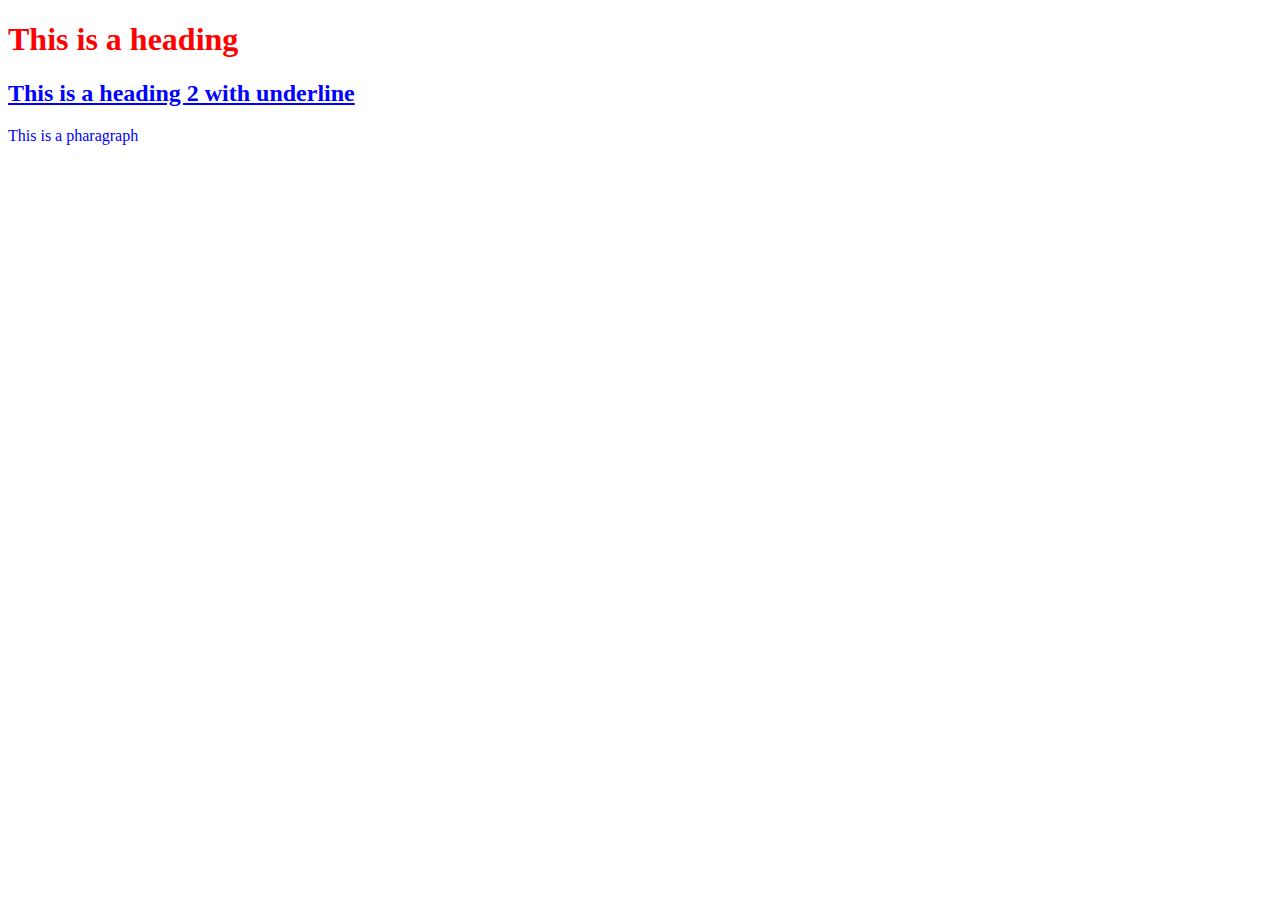
<file: week 3/index.html>
<!DOCTYPE html>
<html lang="en">
<head>
    <meta charset="UTF-8">
    <meta name="viewport" content="width=device-width, initial-scale=1.0">
    <title>Document</title>
    <link rel="stylesheet" href="style.css">
</head>
<body>
    <h1 >
        This is a heading
    </h1>
    <h2 >
        This is a heading 2 with underline
    </h2>
    <p>
        This is a pharagraph
    </p>
</body>
</html>
</file>
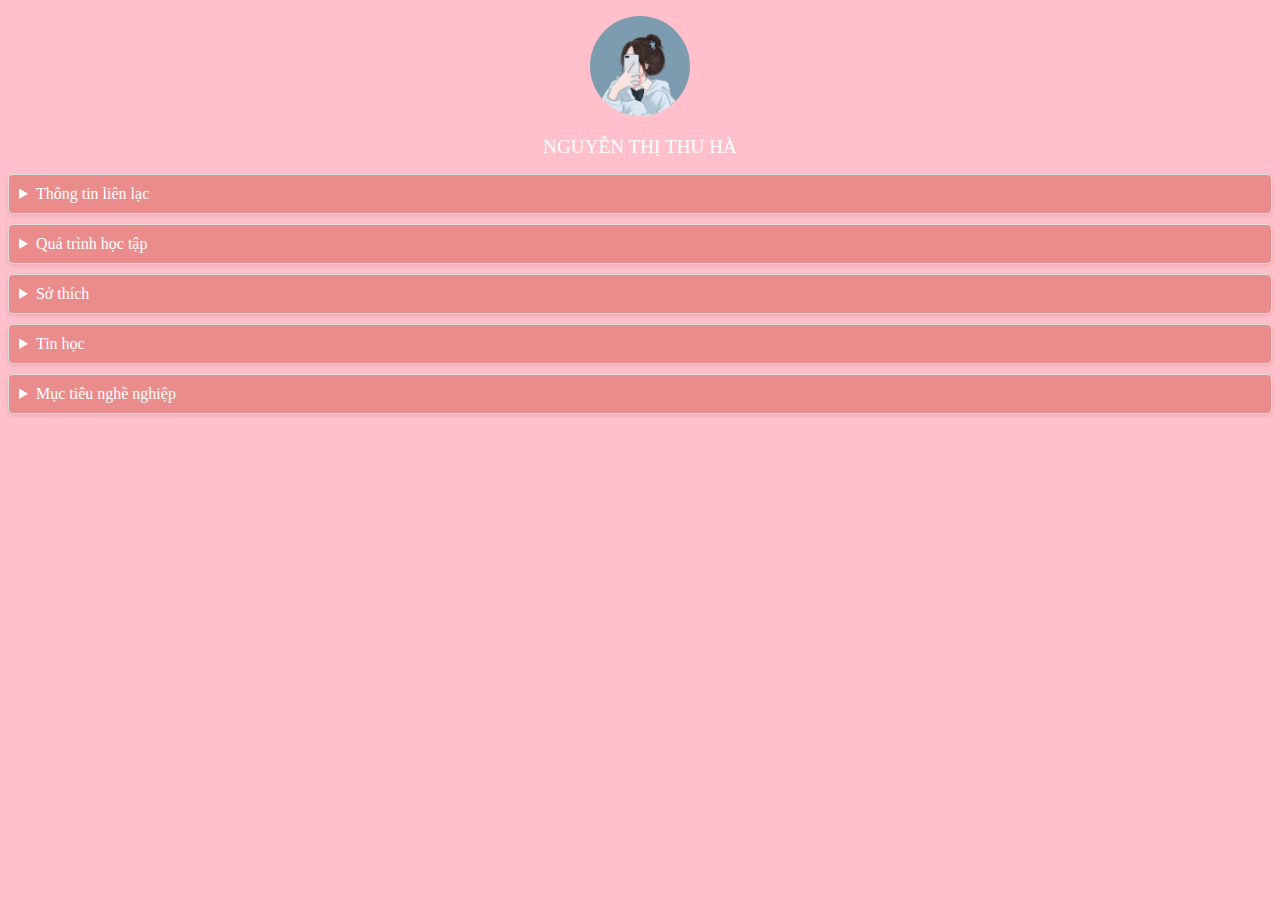
<file: week 5/index.html>
<!DOCTYPE html>
<html lang="en">
<head>
    <meta charset="UTF-8">
    <meta name="viewport" content="width=device-width, initial-scale=1.0">
    <title>Document</title>
    <link rel="stylesheet" href="style.css">
</head>
<body>
   <figure>
        <img src="profile.jpg" alt="In case the image is not found, this is an apple">
        <figcaption>NGUYỄN THỊ THU HÀ</figcaption>
    </figure>
    <details>
        <summary>Thông tin liên lạc</summary>
        <p>Email: hanthaiduong0512@gmail.com</p>
        <p>Điện thoại: 09862809969</p>
        <p> Địa chỉ: 21 Nguyễn Tuấn Trình, Hải Tân, Hải Dương</p>
        <p> Ngày sinh:05/12/2006</p>
    </details>

    <details>
        <summary>Quá trình học tập</summary>
        <table border="1">
            <thead>
                <tr>
                    <th>2007-2012</th>
                    <th>2012-2016</th>
                    <th>2017-2021</th>
                    <th>2021-2024</th>
                    <th>2025</th>
                </tr>
            </thead>
            <tbody>
                <tr>
                    <td>Trường Mầm non Hải Tân</td>
                    <td>Trường Tiểu học Hải Tân</td>
                    <td>Trường THCS Hải Tân</td>
                    <td>Trường THCS & THPT Marie Curie</td>
                    <td>THiện đang theo học tại Trường Quốc tế - ĐHQGHN</td>
                </tr>
            </tbody>
        </table>
        
    </details>
    <details>
        <summary>Sở thích</summary>
        <p>Đọc sách</p>
        <p>Xem phim</p>
        <p>Chơi thể thao </p>
        <p>Chơi game</p>
    </details>
    <details>
        <summary>Tin học</summary>
        <p>Microsoft Word</p>
        <p>Microsoft Excel</p>
    </details>
    <details>
        <summary>Mục tiêu nghề nghiệp</summary>
        <p>
            Là sinh viên năm nhất ngành Công nghệ thông tin ứng dụng, 
            tôi mong muốn xây dựng nền tảng vững chắc về lập trình,
            phát triển phần mềm và quản trị hệ thống. 
            Mục tiêu trước mắt của tôi là trau dồi các ngôn ngữ lập trình cơ bản như Python, C++, và Java, 
            đồng thời tham gia các dự án nhỏ hoặc câu lạc bộ công nghệ để tích lũy kinh nghiệm thực tế.
        </p>
    </details>


    
   
</body>
</html>
</file>
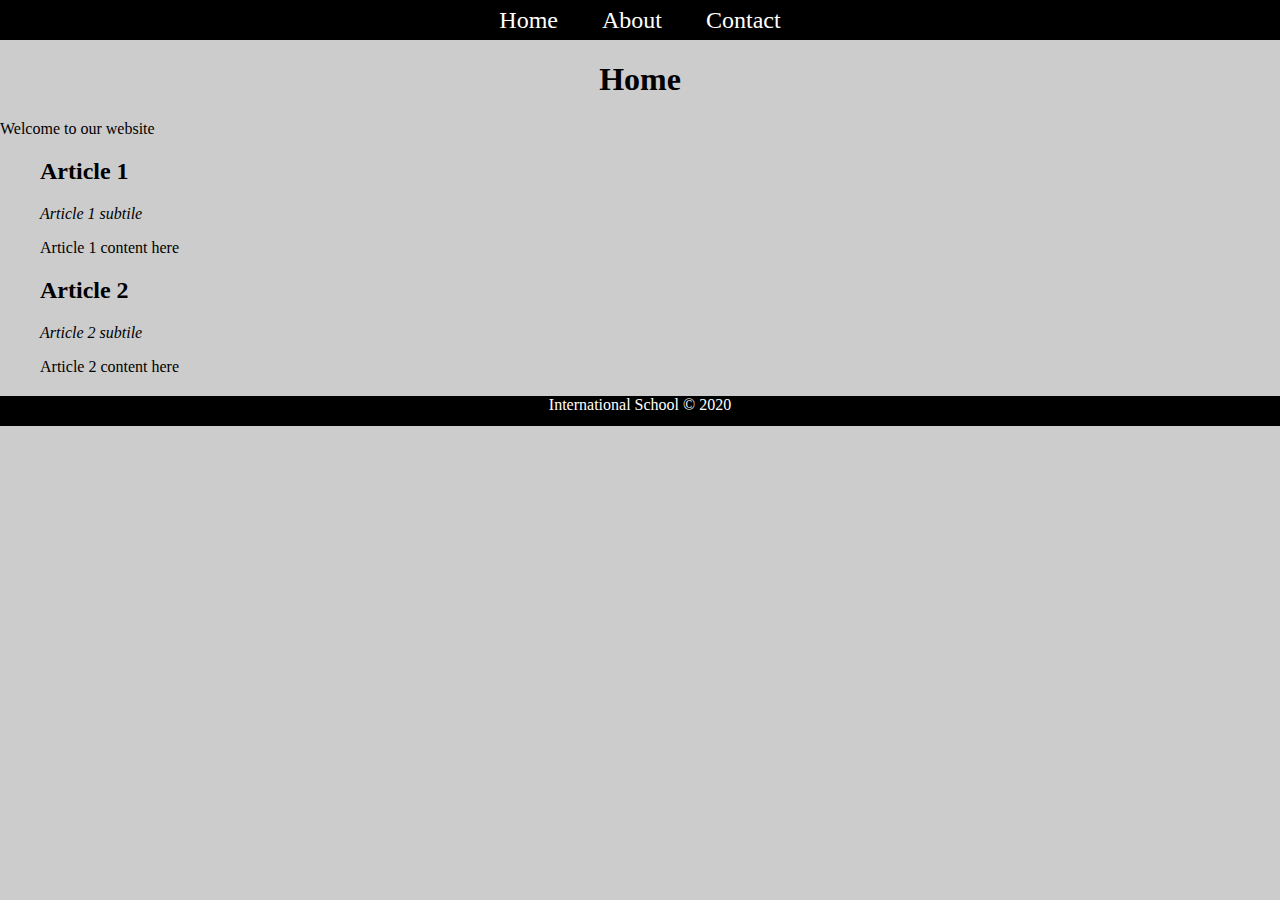
<file: week 4/exercise 6/index.html>
<!DOCTYPE html>
<html lang="en">
<head>
    <meta charset="UTF-8">
    <meta name="viewport" content="width=device-width, initial-scale=1.0">
    <title>Document</title>
    <link rel="stylesheet" href="style.css">
</head>
<body>
    <nav>
        <ul>
        <li><a href="index.html">Home</a></li>
        <li><a href="about.html">About</a></li>
        <li><a href="contact.html">Contact</a></li>
        </ul>
        </nav>
    <header>
        <h1>Home</h1>
        <p> Welcome to our website</p>
    </header>
    <main>
        <section>
            <article>
                <header>
                    <h2> Article 1</h2>
                    <p> Article 1 subtile</p>
                </header>
                <p>Article 1 content here </p>
            </article>
            <article>
                <header>
                    <h2> Article 2</h2>
                    <p> Article 2 subtile</p>
                </header>
                <p>Article 2 content here </p>
            </article>
        </section>
    </main>
    <footer>
        <p>International School &copy; 2020</p>
    </footer>

</body>
</html>
</file>
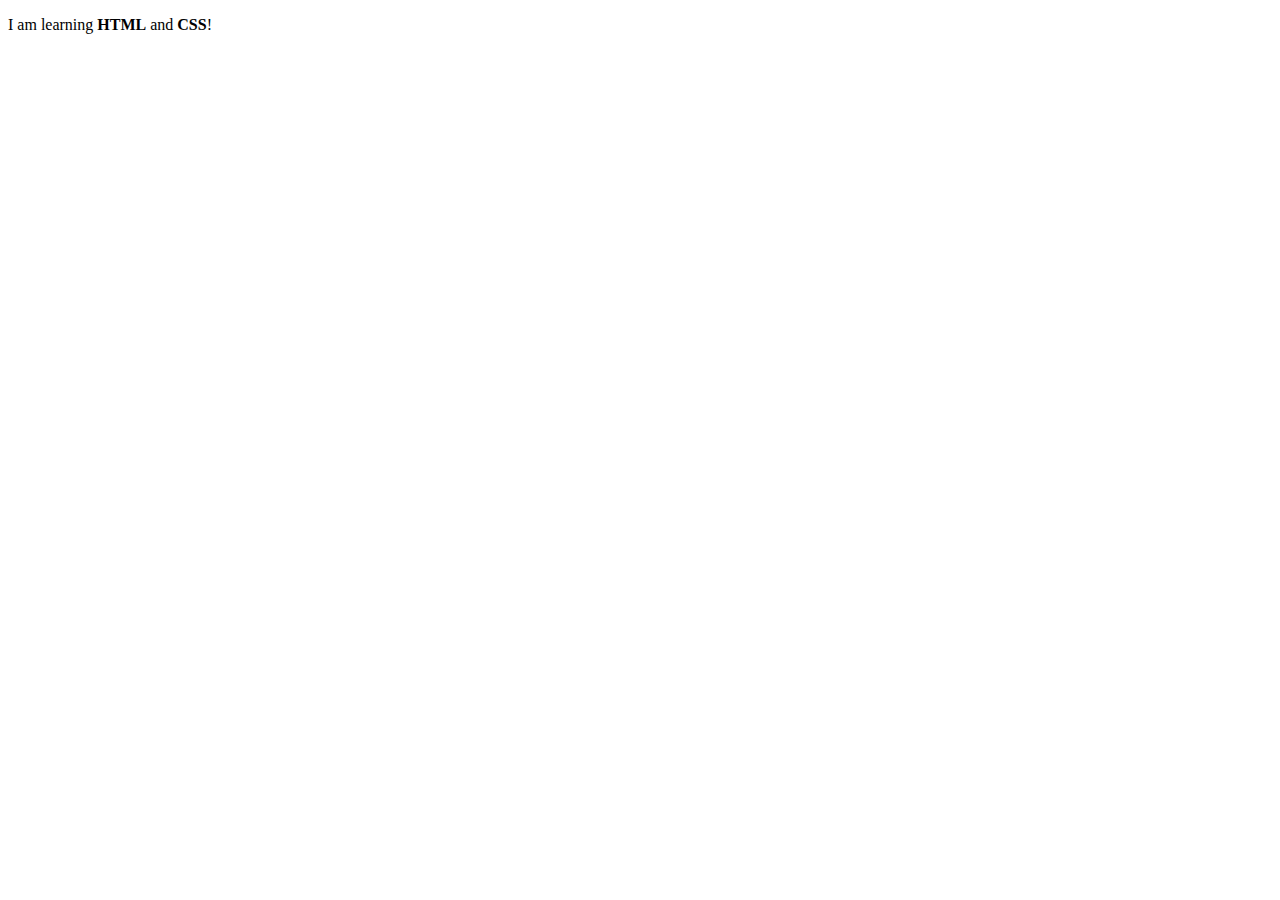
<file: exercise 1/welcome.html>
<!DOCTYPE html>
<html lang="en">
<head>
    <meta charset="UTF-8">
    <meta name="viewport" content="width=device-width, initial-scale=1.0">
    <title>Document</title>
</head>
<body>
    <p>
        I am learning <strong>HTML</strong> and <strong>CSS</strong>!
    </p>
</body>
</html>
</file>
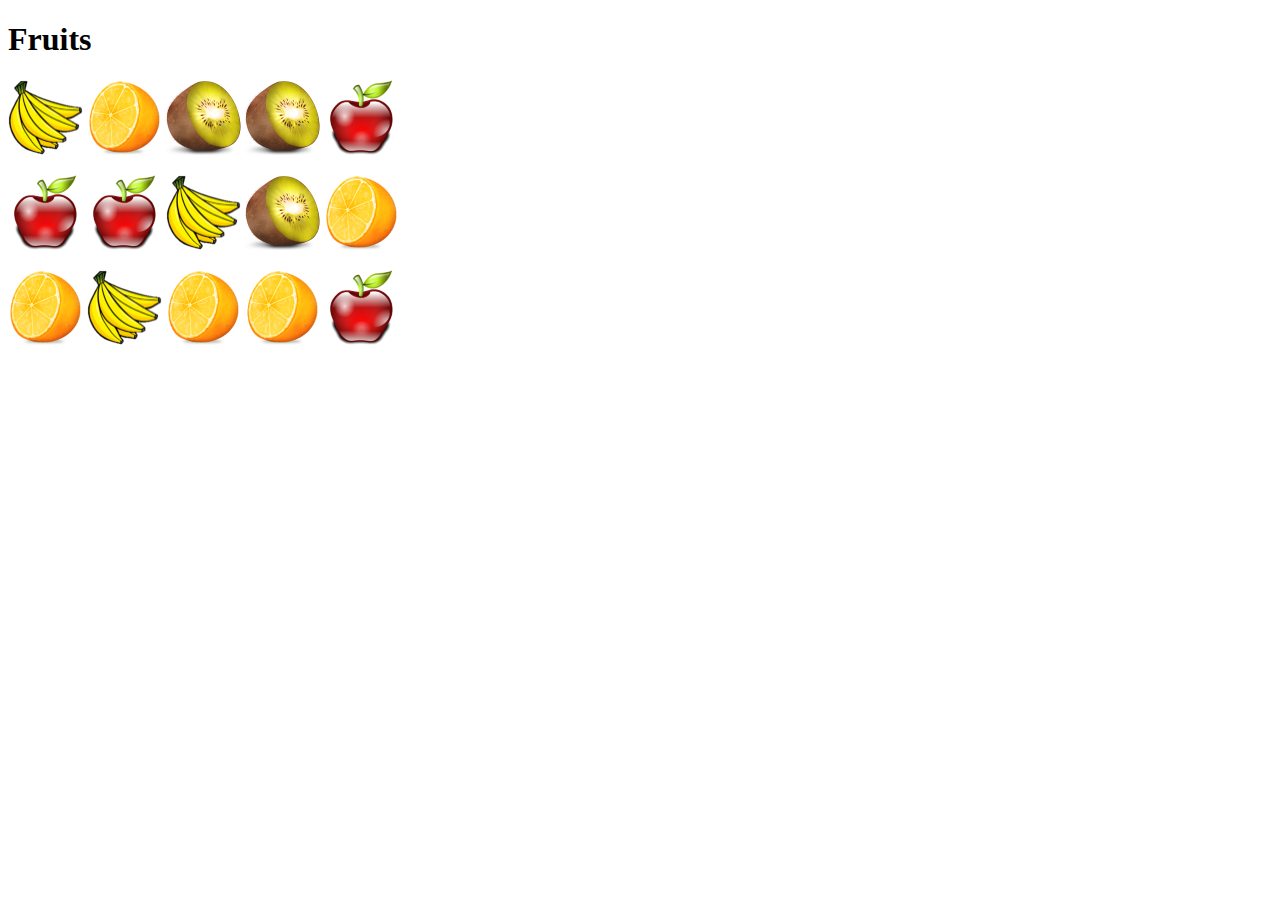
<file: exercise 2/fruits.html>
<!DOCTYPE html>
<html lang="en">
<head>
    <meta charset="UTF-8">
    <meta name="viewport" content="width=device-width, initial-scale=1.0">
    <title>Document</title>
</head>
<body>
    <h1>Fruits</h1>
    <p>
        <img src="images/banana.png" alt=""/>
        <img src="images/orange.png" alt=""/>
        <img src="images/kiwi.png" alt=""/>
        <img src="images/kiwi.png" alt=""/>
        <img src="images/apple.png" alt=""/>
    </p>
    <p>
        <img src="images/apple.png" alt=""/>
        <img src="images/apple.png" alt=""/>
        <img src="images/banana.png" alt=""/>
        <img src="images/kiwi.png" alt=""/>
        <img src="images/orange.png" alt=""/>
    </p>
    <p>
        <img src="images/orange.png" alt=""/>
        <img src="images/banana.png" alt=""/>
        <img src="images/orange.png" alt=""/>
        <img src="images/orange.png" alt=""/>
        <img src="images/apple.png" alt=""/>
    </p>
</body>
</html>
</file>
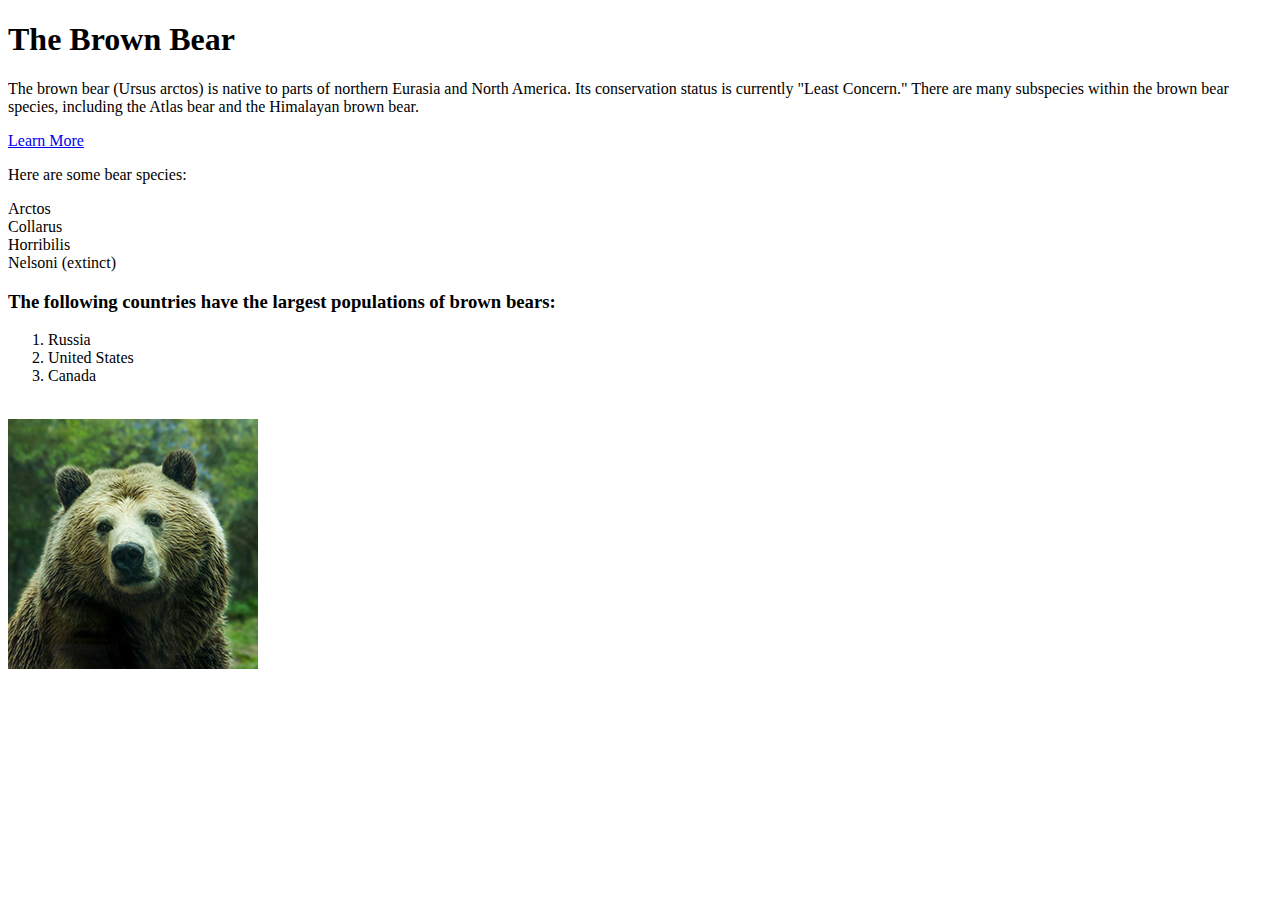
<file: exercise 3/wiki-page.html>
<!DOCTYPE html>
<html lang="en">
<head>
    <meta charset="UTF-8">
    <meta name="viewport" content="width=device-width, initial-scale=1.0">
    <title>wiki-page.html</title>
</head>
<body>
    <h1>The Brown Bear</h1>
    <p>
    The brown bear (Ursus arctos) is native to parts of northern Eurasia and North America.
    Its conservation status is currently "Least Concern."
    There are many subspecies within the brown bear species, 
    including the Atlas bear and the Himalayan brown bear.
    </p>
    <a href="https://en.wikipedia.org/wiki/Brown_bear">Learn More</a>
    <p>Here are some bear species:</p>
        <li>Arctos</li> 
        <li>Collarus</li> 
        <li> Horribilis</li>
        <li>Nelsoni (extinct)</li>
    </p>
    <h3>The following countries have the largest populations of brown bears:</h3>
        <ol>
            <li> Russia</li>
            <li> United States</li> 
            <li> Canada</li> 
        </ol>
<br>
<img src="bear.jpg" alt="Hình ảnh Gấu Nâu">
</body>
</html>
</file>
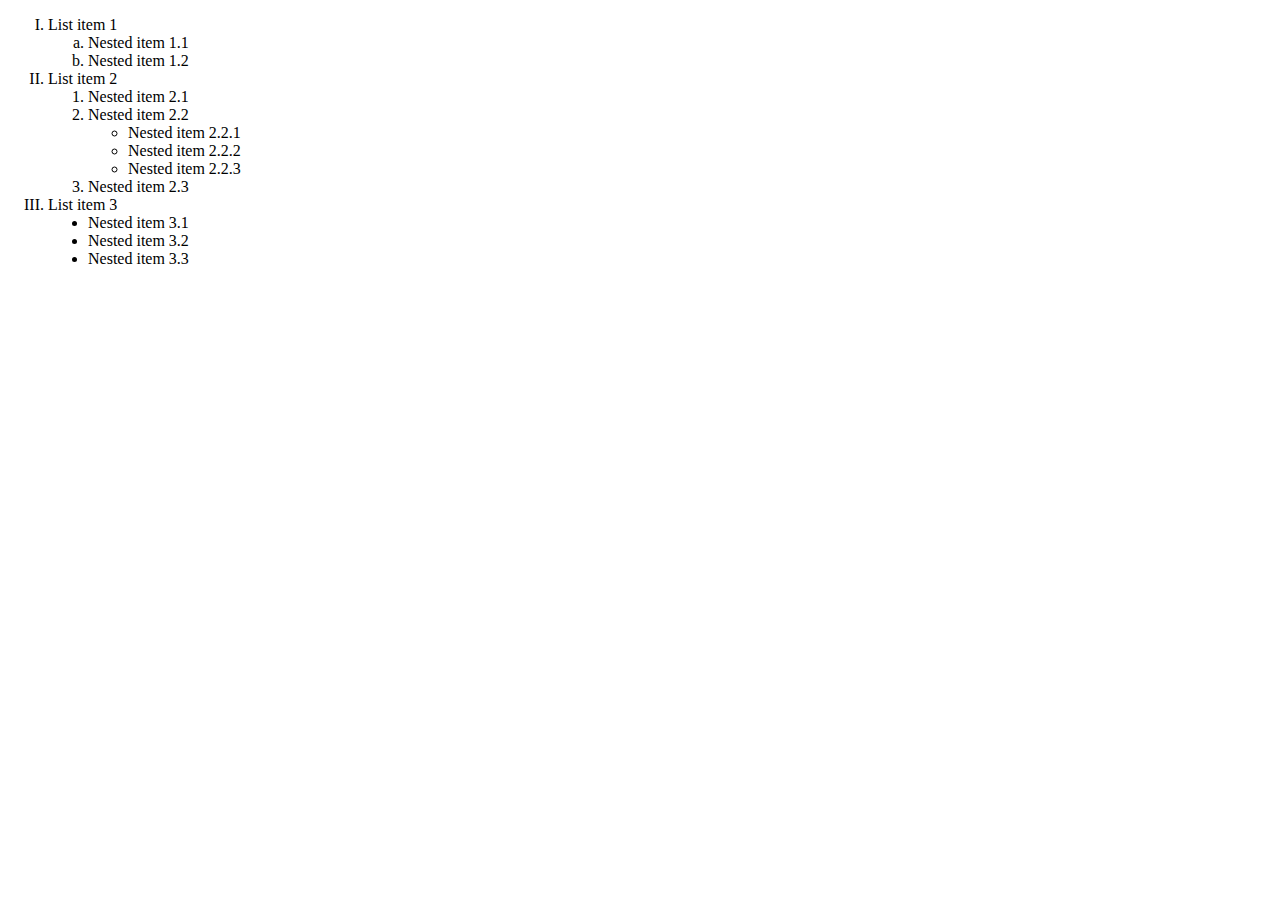
<file: week 3/html-lists.html>
<!DOCTYPE html>
<html lang="en">
<head>
    <meta charset="UTF-8">
    <meta name="viewport" content="width=device-width, initial-scale=1.0">
    <title>Document</title>
</head>
<body>
    <ol type="I">
        <li>List item 1
            <ol type="a">
                <li>Nested item 1.1</li>
                <li>Nested item 1.2</li>
            </ol>
        </li>
        <li>List item 2
            <ol type="1">
                <li>Nested item 2.1</li>
                <li>Nested item 2.2
                    <ul type="circle">
                        <li>Nested item 2.2.1</li>
                        <li>Nested item 2.2.2</li>
                        <li>Nested item 2.2.3 </li>
                    </ul>
                </li>
                <li>Nested item 2.3</li>
            </ol>
        </li>
        <li>List item 3
                <ul type="disc">
                    <li>Nested item 3.1</li>
                    <li>Nested item 3.2</li>
                    <li>Nested item 3.3</li>
                </ul>
        </li>
    </ol>
</body>
</html>
</file>
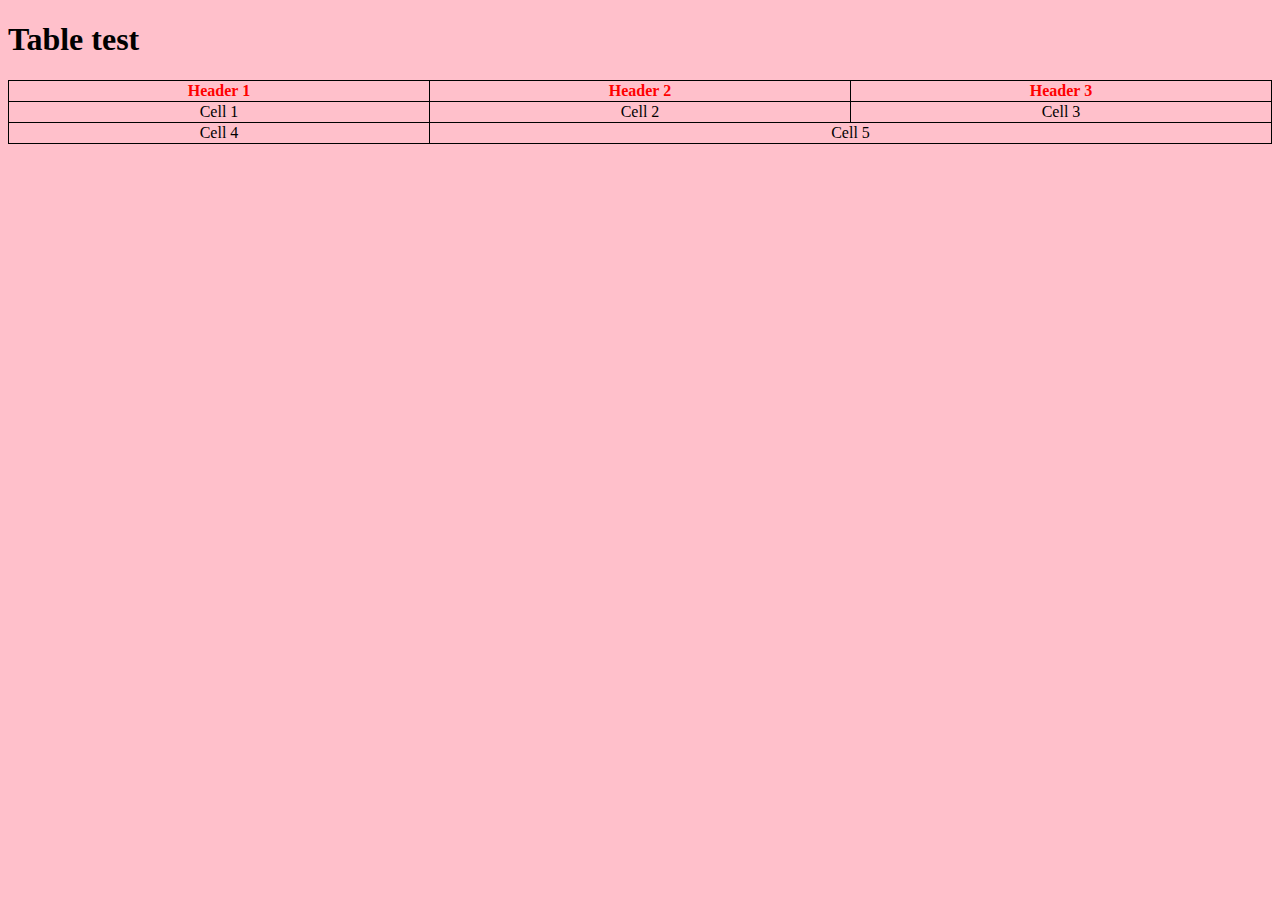
<file: week 5/table.html>
<!DOCTYPE html>
<html lang="en">
<head>
    <meta charset="UTF-8">
    <meta name="viewport" content="width=device-width, initial-scale=1.0">
    <title>Document</title>
    <link rel="stylesheet" href="style.css">
</head>
<body>
    <h1>Table test</h1>
    <table border="1">
        <thead>
            <tr>
                <th>Header 1</th>
                <th>Header 2</th>
                <th>Header 3</th>
            </tr>
        </thead>
            <tbody>
            <tr>
                <td> Cell 1</td>
                <td> Cell 2</td>
                <td> Cell 3</td>
            </tr>
            <tr>
                <td> Cell 4</td>
                <td colspan="2"> Cell 5</td>
            </tr>
            </tbody>
    </table>
</body>
</html>
</file>
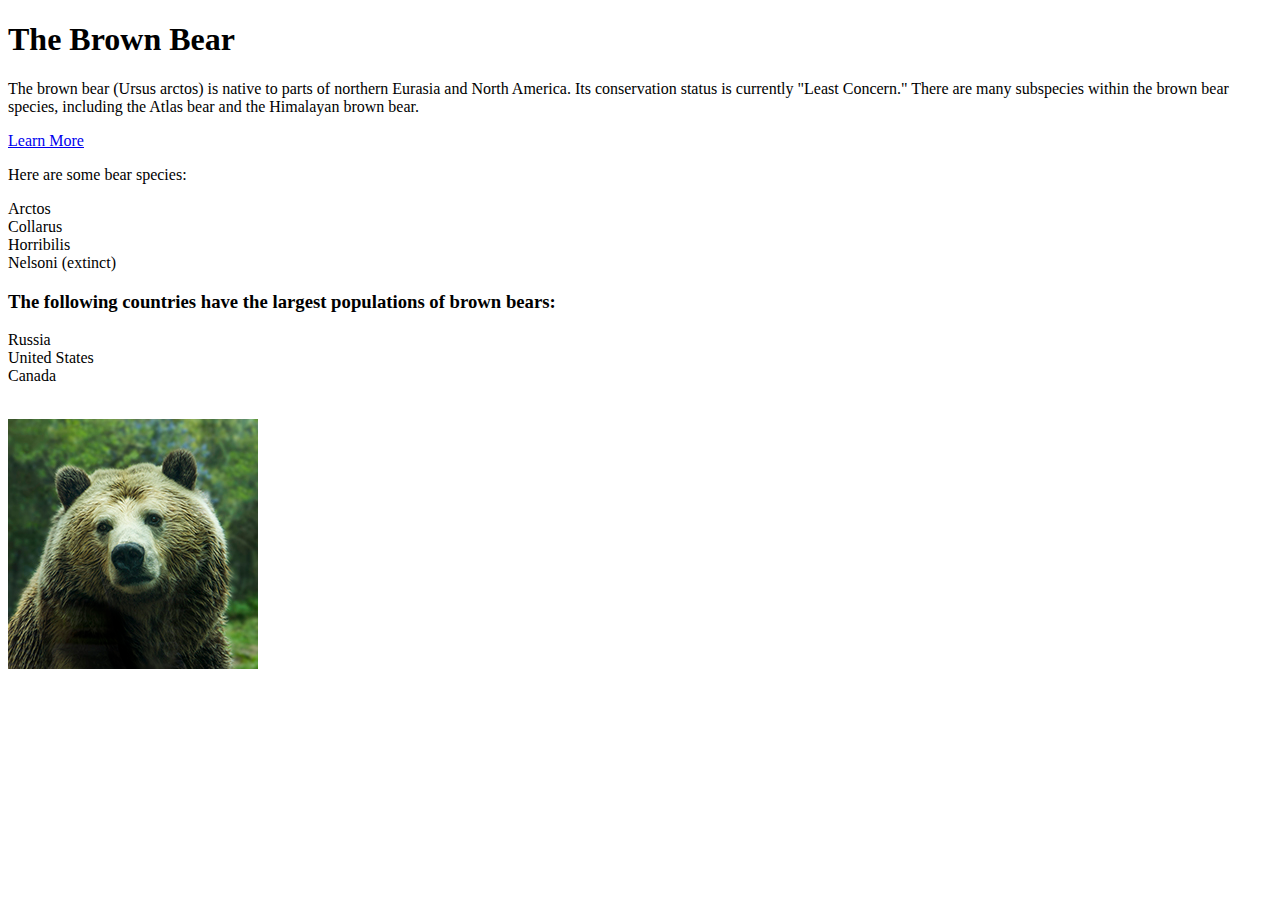
<file: week 2/exercise 3/wiki-page.html>
<!DOCTYPE html>
<html lang="en">
<head>
    <meta charset="UTF-8">
    <meta name="viewport" content="width=device-width, initial-scale=1.0">
    <title>wiki-page.html</title>
    <style>
        ul, ol {
            list-style-type: none; /* Ẩn dấu chấm và số */
            padding: 0; /* Xoá khoảng cách thụt đầu dòng */
        }
    </style>
</head>
<body>
    <h1>The Brown Bear</h1>
    <p>
    The brown bear (Ursus arctos) is native to parts of northern Eurasia and North America.
    Its conservation status is currently "Least Concern."
    There are many subspecies within the brown bear species, 
    including the Atlas bear and the Himalayan brown bear.
    </p>
    <a href="https://en.wikipedia.org/wiki/Brown_bear">Learn More</a>
    <p>Here are some bear species:</p>
        <li>Arctos</li> 
        <li>Collarus</li> 
        <li> Horribilis</li>
        <li>Nelsoni (extinct)</li>
    </p>
    <h3>The following countries have the largest populations of brown bears:</h3>
        <ol>
        <li> Russia</li>
        <li> United States</li> 
        <li> Canada</li> 
        </ol>
<br>
<img src="bear.jpg" alt="Hình ảnh Gấu Nâu">
</body>
</html>
</file>
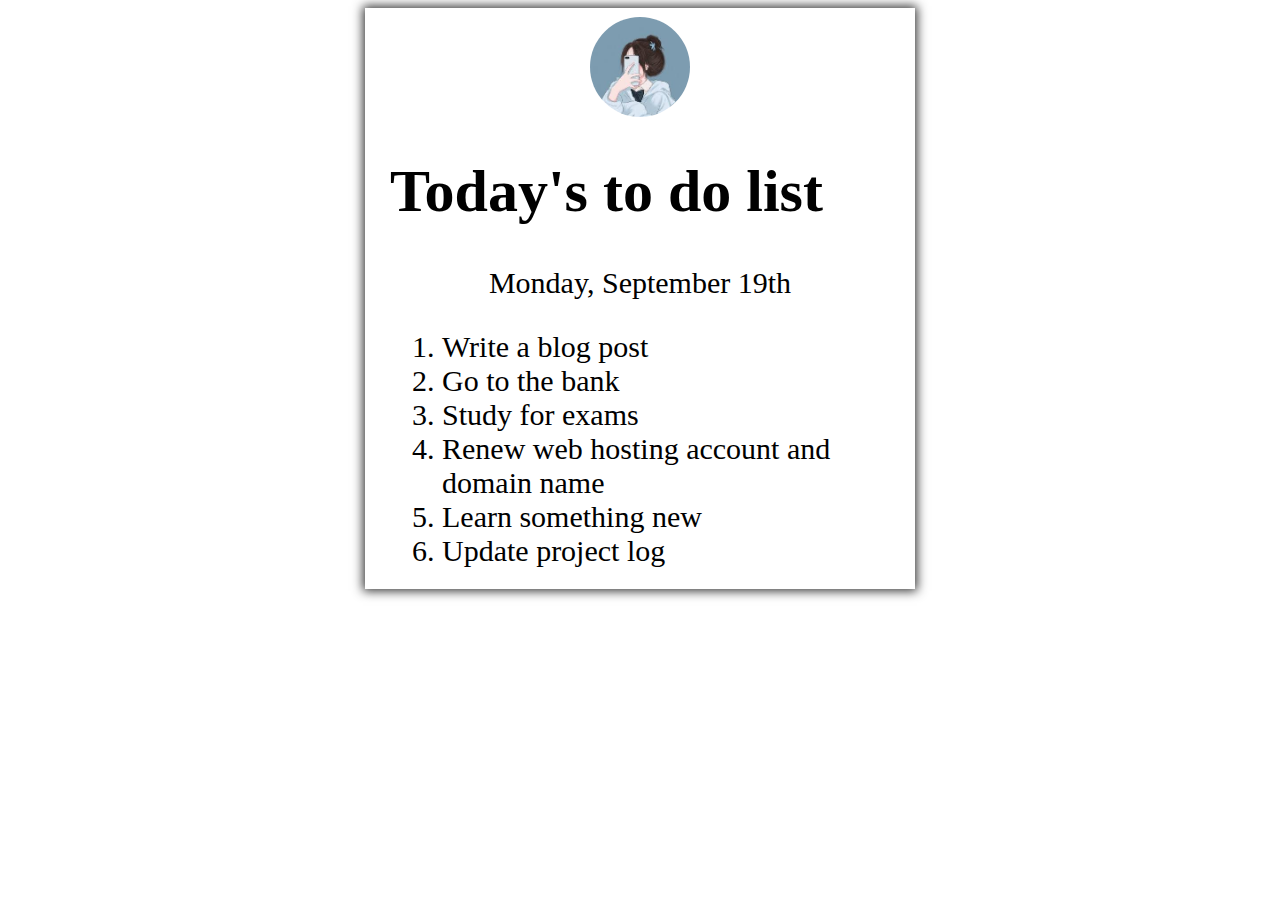
<file: week 3/todolist/todolist.html>
<!DOCTYPE html>
<html lang="en">
<head>
    <meta charset="UTF-8">
    <meta name="viewport" content="width=device-width, initial-scale=1.0">
    <title>Document</title>
    <link rel="stylesheet" href="todolist.css">
</head>
<body>
    <div class="my-list">
        <img src="profile.jpg" alt="">
        <h1>Today's to do list</h1>
        <p>Monday, September 19th</p>
        <ol>
            <li>Write a blog post</li>
            <li>Go to the bank</li>
            <li>Study for exams</li>
            <li>Renew web hosting account and domain name</li>
            <li>Learn something new</li>
            <li>Update project log</li>
        </ol>
    </div>
</body>
</html>
</file>
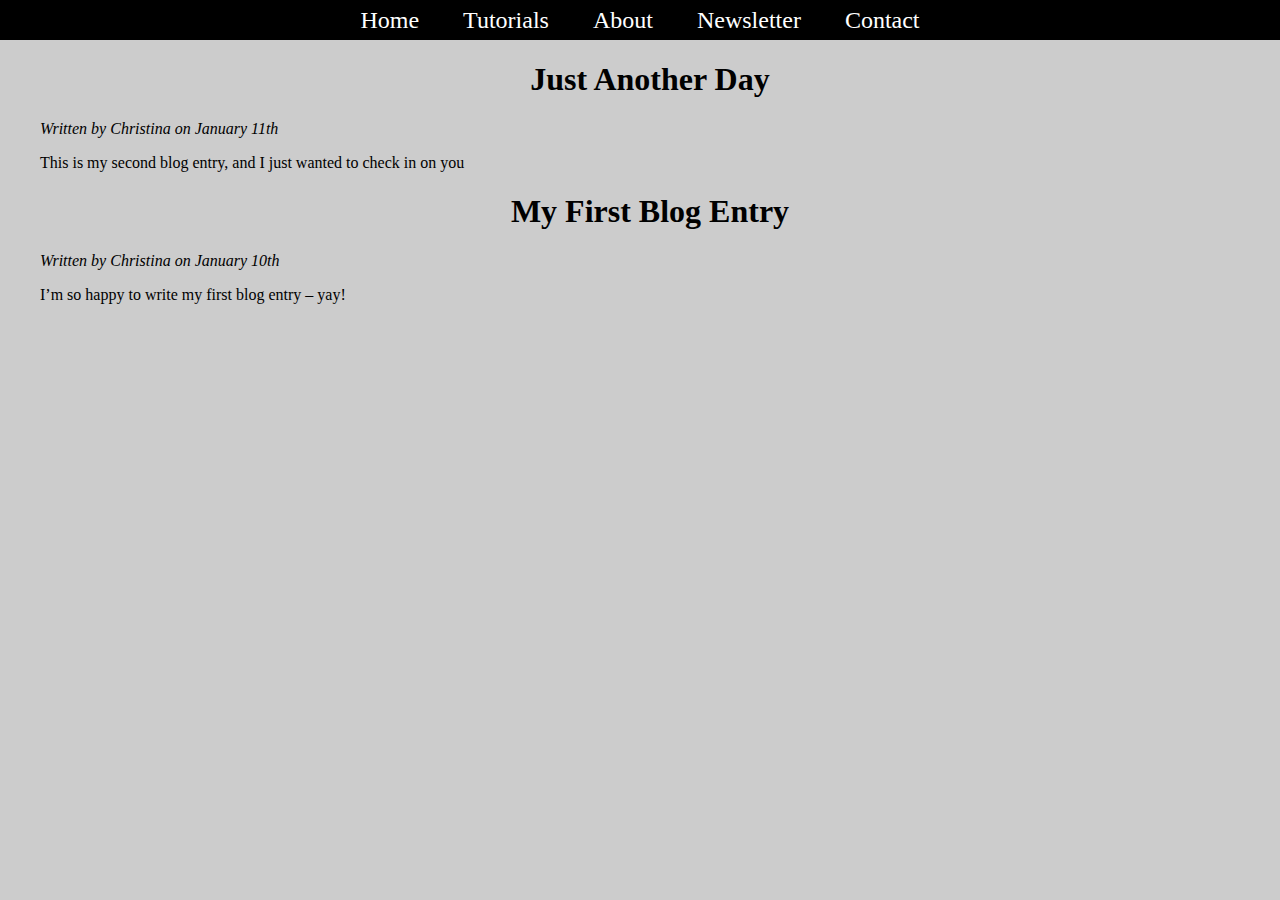
<file: week 4/exercise 6/page-conten.html>
<!DOCTYPE html>
<html lang="en">
<head>
    <meta charset="UTF-8">
    <meta name="viewport" content="width=device-width, initial-scale=1.0">
    <title>Document</title>
    <link rel="stylesheet" href="style.css">
</head>
<body>
    <nav>
        <ul>
        <li><a href="#">Home</a></li>
        <li><a href="#">Tutorials</a></li>
        <li><a href="#">About</a></li>
        <li><a href="#">Newsletter</a></li>
        <li><a href="#">Contact</a></li>
        </ul>
        </nav>
<header>
    <main>
        <section>
            <article>
                <header>
                    <h1>Just Another Day</h1>
                    <p>Written by Christina on January 11th</p>
                </header>
                <p> This is my second blog entry, and I just wanted to check in on you</p>
            </article>
            <article>
                <header>
                    <h1>My First Blog Entry</h1>
                    <p>Written by Christina on January 10th</p>
                </header>
                <p>I’m so happy to write my first blog entry – yay!</p>
            </article>
        </section>
    </main>
   
</header>
</body>
</html>
</file>
<file: week 3/style.css>
h1{color: red;}
h2{color:blue;text-decoration: underline;}
p{color: blue;}
</file>
<file: week 5/style.css>
img {
    width: 100px;
    height: 100px;
    border-radius: 60%;
    display: block;
    margin: 0 auto 20px;
   text-align: center;
}
p{color: bisque;}
summary{color: white;}
figcaption{font-size: larger;
    text-align: center;
color: white;}

body{background-color: pink;}
details {
    background: rgb(235, 140, 140);
    margin: 10px 0;
    padding: 10px;
    border: 1px solid #ddd;
    border-radius: 5px;
    box-shadow: 0 2px 5px rgba(0,0,0,0.1);


}
thead{ color: red;}
table{border: 1px solid black;
border-collapse: collapse;
width: 100%;}
table th, table td{text-align: center;}
</file>
<file: week 4/exercise 6/style.css>
body{
    margin: 0;
    padding: 0;
    background: #ccc;
}
nav ul{
    list-style: none;
    margin: 0 ;
    padding: 0;
    background:black;
    text-align: center;
}
nav ul li{
    display: inline;
    font-size: 24px;
    padding: 20px;
    height: 60px;
    line-height: 40px;
}
nav ul li a{ color: white;
text-decoration: none;
}
header h1{ text-align: center;}
section{ margin: 20px;}
article header p {font-style: italic;}
main{padding-left:20px ;}

footer{
    background: black;
    color: white;
    text-align: center;
    margin: 0 ;
    padding: 0;
    height: 30px;
}
</file>
<file: week 3/todolist/todolist.css>
.my-list {   margin: 0 auto;
            padding: 8px 24px; 
            width: 500px;
            font-size: 30px;
            border: 1px solid white;
            background: white;
            box-shadow: 0 0 10px 2px #333333;
        }
.my-list ol { margin: 12px;}
.my-list  p {text-align: center;}
.my-list img {
    width: 100px;
    height: 100px;
    border-radius: 50%;
    display: block;
    margin: 0 auto 20px;
}
</file>
